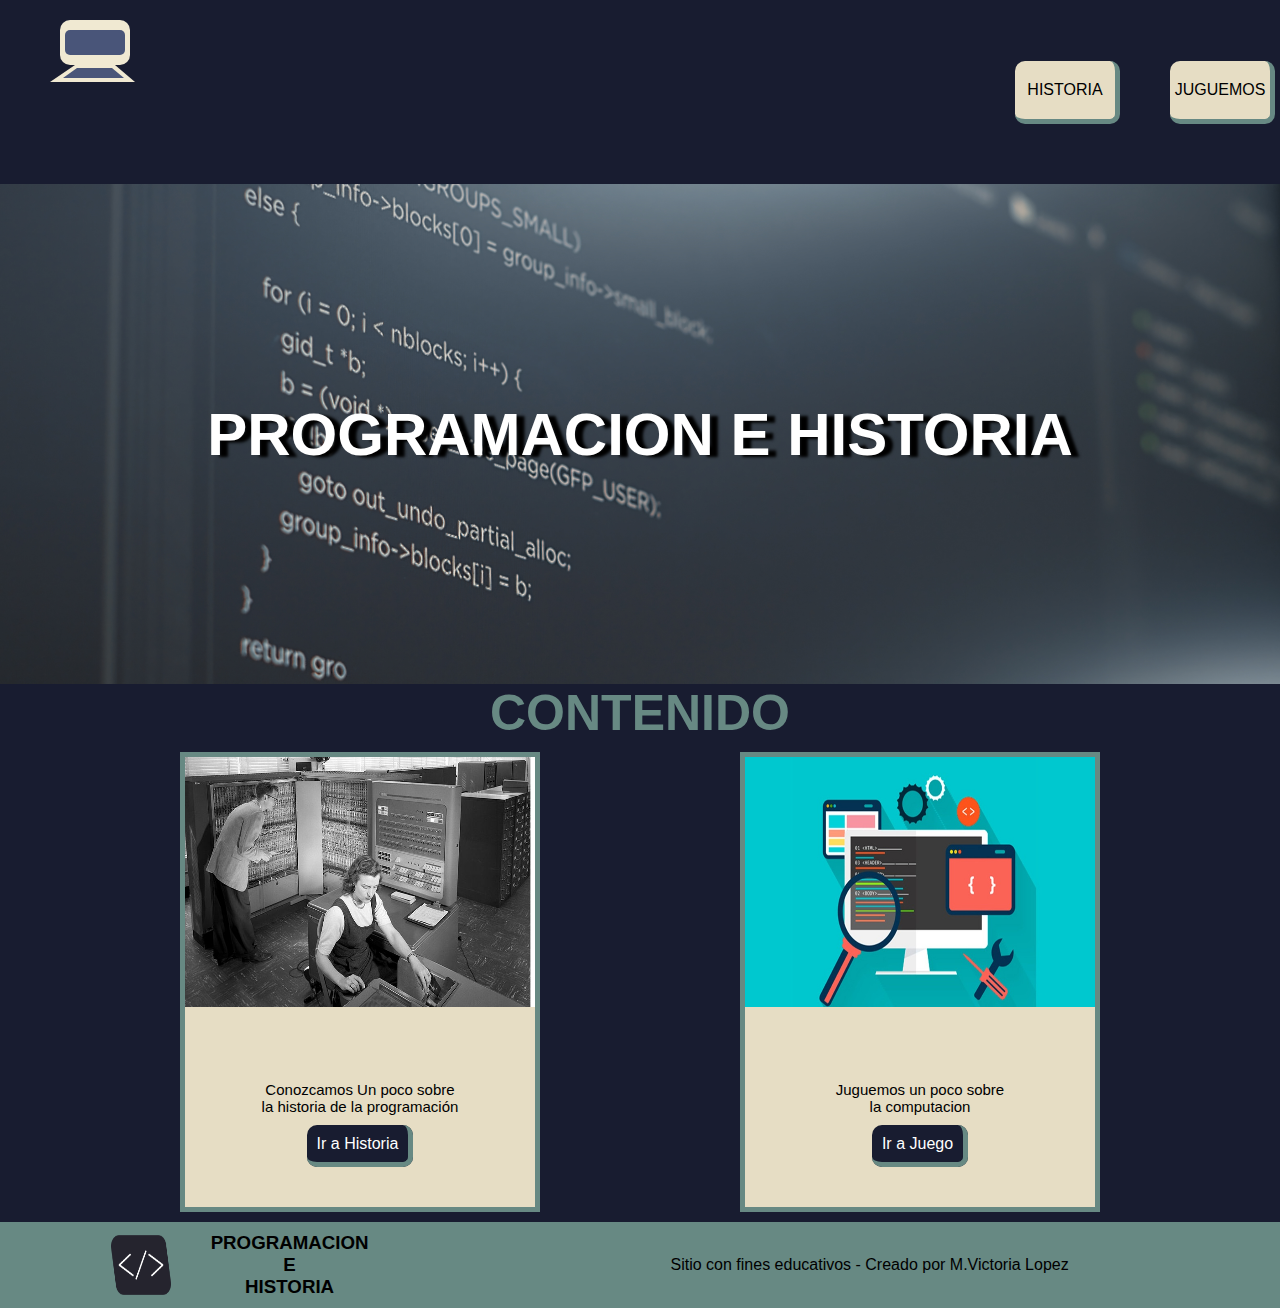
<file: index.html>
<!DOCTYPE html>
<html lang="es">
<head>
    <meta charset="UTF-8">
    <meta http-equiv="X-UA-Compatible" content="IE=edge">
    <meta name="viewport" content="width=device-width, initial-scale=1.0">
    <link rel="stylesheet" href="./style.css">
    <link rel="icon" href="./img/logo.png">
    <title>Proyecto Final</title>
    
</head>
<body>
    <nav>
        <a href="./index.html">
            <svg>
                <rect x="45" y="5" width="70" height="45" rx="10"  fill="#F0E9D2"></rect>
                <rect x="50" y="15" width="60" height="25" rx="5" fill="#495579"></rect>
                <polygon points="60 50 ,100 50,120 67,35 67" fill="#F0E9D2" ></polygon>
                <polygon points="62 53 ,97 53,109 63,48 63" fill="#495579" ></polygon>
            </svg>
        </a>    
        <ul class="menu">
            <a href="./historia.html"><li>HISTORIA</li></a>
            <a href="./juego.html"><li>JUGUEMOS</li></a>
        </ul>
    </nav>
    <header class="principal">
        <p> <strong>PROGRAMACION E HISTORIA</strong></p>
    </header>


    <section class="grid-contenido">
  
        <P><strong>CONTENIDO</strong></P>
        <div class="cards-opciones">
            <div class="card-contenido">
                <img class="imagen-cards"src="./img/historia.jpg" alt="">
                <p>Conozcamos Un poco sobre <br>
                    la historia de la programación</p>
                <a href="./historia.html">Ir a Historia</a>
            </div>
            
            <div class="card-contenido">
                <img class="imagen-cards" src="./img/juego.jpg" alt="">
                <p>Juguemos un poco sobre <br>
                    la computacion</p>
                <a href="./juego.html">Ir a Juego</a>
            </div>
            
        </div>



    </section>


    <footer>
    <div class="grid-footer">
        <div class="pie">
            <img class="logo" src="img/logo.png" alt="">
            <h3 class="titulo-pie">PROGRAMACION <br> E <br> HISTORIA </h3>
        </div>
        <div class="autor-pie">Sitio con fines educativos - Creado por M.Victoria Lopez</div>
    </div>
    </footer>

 <script src="./script.js"></script>    
</body>
</html>
</file>
<file: style.css>
:root{
    --colorBeige:#E6DDC4;
    --colorGris: #E6DDC4;
    --colorTipografia:beige;
    --colorVerde:#678983;    
    --colorGrisOscuro: #678983;
    --colorAzulOscuro: rgb(24, 28, 48);
    --distancia:10px;
}



*{
    font-family: 'Montserrat', sans-serif; 
    margin: auto 0px;
}

body{
    background-color:var(--colorAzulOscuro)

}

nav{
  
    display: flex;
    justify-content:space-between;
    align-items: center;
    margin: 5px;
}

nav ul{
    list-style: none;
}

.menu{
    display: flex;
    gap: 50px;
    border-radius: var(--distancia);
    flex-wrap: wrap;
}

.menu li{
    padding: 20px;
    cursor: pointer;
    background-color: var(--colorGris);
    border-radius: var(--distancia);
    width: 60PX;
    display: flex;
    justify-content: center;
    color: black;
    border-bottom: 5px solid var(--colorVerde);
    border-right: 5px solid var(--colorVerde);

}

.menu li:hover{
    border-bottom: none;
    border-right: none;
    

}

.menu a{
    text-decoration: none;
}

.principal{
    background-image: url(./img/principal.jpg);
    background-repeat: no-repeat;
    background-position: center;
    display: flex;
    text-align: center;
    justify-content: center;
    width: 100%;
    height: 500px;
    background-attachment: fixed;
    background-size: cover;
    color: white;
    font-size: 60px;
    text-shadow: 8px 2px 3px black;
    
    
}

svg{
    margin: 10px;
    transition: fill 250ms;
    
}


/*ESTILOS DE CONTENIDOS*/

.grid-contenido{
    display: grid;
    text-align: center;
    justify-content: center;
    color: var(--colorVerde);
 
   
}


.grid-contenido p{
    font-size: 50px;
}

.cards-opciones{
    display: grid;
    grid-template-columns: repeat(2,1fr);
    gap: 200px;
    padding: 10px;

 
}

.card-contenido{
 
    background-color: aliceblue;
    border:  5px solid;
    border-color: var(--colorVerde);
    background-color: var(--colorBeige);
    height: 450px;
    
   
}

.imagen-cards{
 
    background-size: cover;
    height: 250px;
    width: 350px;
    margin-bottom: 50px;
}


  

.card-contenido p{
    font-size: 15px;
    color: black;
    padding: 20px;

 }

.card-contenido a {
  
    padding: 10px;
    cursor: pointer;
    border-radius: var(--distancia);
    background-color: var(--colorAzulOscuro);
    border-bottom: 5px solid var(--colorVerde);
    border-right: 5px solid var(--colorVerde);
    color: white;
    text-decoration: none;
    justify-content: center;
  
 
    }
.card-contenido a:hover{
    border-bottom: none;
    border-right: none;
    
}    
  


.boton-cards:hover{
   opacity: 0.5;
    
}
.boton-cards ul{
     list-style: none;
   
 
}

.boton-cards a{
    color: white;
    text-decoration: none;
    justify-content: center;

}





/*ESTILOS DEL FOOTER*/
footer{
    background-color: #678983;
    padding: 10px;
}
.grid-footer{
    display: grid;
    grid-template-columns: auto auto auto;
   

}

.pie{
    display: flex;
    justify-content: center;
    text-align: center;
    gap: 40px;
}
.logo{
    justify-content: start;
    width: 60px;
    height: 60px;
}

.autor-pie{
    display: flex;
    text-align: right;
    justify-content: right;
}




.historia{
    display: grid;
    grid-template-columns: 50% 50%;
    padding: 50px;
    margin: 30px;

    
    
}
.historia-ultimo{
    display: grid;
    grid-template-columns: 30% 70%;
    padding: 50px;
    margin: 30px;

}

.historia-lectura{
    color: white;
    font-size: 18px;
    color: var(--colorBeige);
    
}

.titulo-historia{
    color: var(--colorVerde);
    font-size: 40px;
    margin: 40px;
    text-shadow: 8px 2px 3px black ;
    
}

.video{
    display: grid;
    text-align: center;
    justify-content: center;
    
}

.video-historia{
    border: 10px solid black;
    display: grid;
    justify-content: center;
    width: 1000px;
    background-color:#1d1d1d


}
video{
    width: 1000px;
}

.contenedor-video{
    display: grid;
    justify-content: center;
    color: #678983;
}

#duracion{
    justify-content: right;
    
}



/*Estilos de juego*/



.contenedor-juego{
    display: grid;
    justify-content: center;
}
.titulo-juego{
    display: flex;
    justify-content: center;
    color: var(--colorVerde);
    font-size: 40px;
    margin: 40px;
    text-shadow: 8px 2px 3px black ;
}

.arrastre{
    border: 10px solid black;
    background-color: var(--colorGrisOscuro) ;
    color: white;
    display: flex;
    justify-content: center;
    align-items: center;
    height: 300px;
    width: 200px;
}
.arrastre:hover{
    background-color: black ;
    cursor: pointer;
}

.arrastrar{
    display: flex;
    justify-content: center;
    padding: 30px;
}

.arrastre img{
    height: 300px;
    width: 200px;


}

.contenedor-boton{
    display: flex;
    justify-content: center;
    padding: 20px;
}
.btn-reiniciar{
    
    padding-left: 100px;
    padding-right: 100px;
    padding-bottom: 15px;
    padding-top: 15px;
    cursor: pointer;
    background-color: var(--colorGris);
    border-radius: var(--distancia);
    width: 100PX;
    display: flex;
    justify-content: center;
    color: black;
    border-bottom: 5px solid var(--colorVerde);
    border-right: 5px solid var(--colorVerde);
   
}
       
 .btn-reiniciar:hover{
    border-bottom: none;
    border-right: none;
 }

/*FIN ESTILOS DE JUEGO*/
</file>
